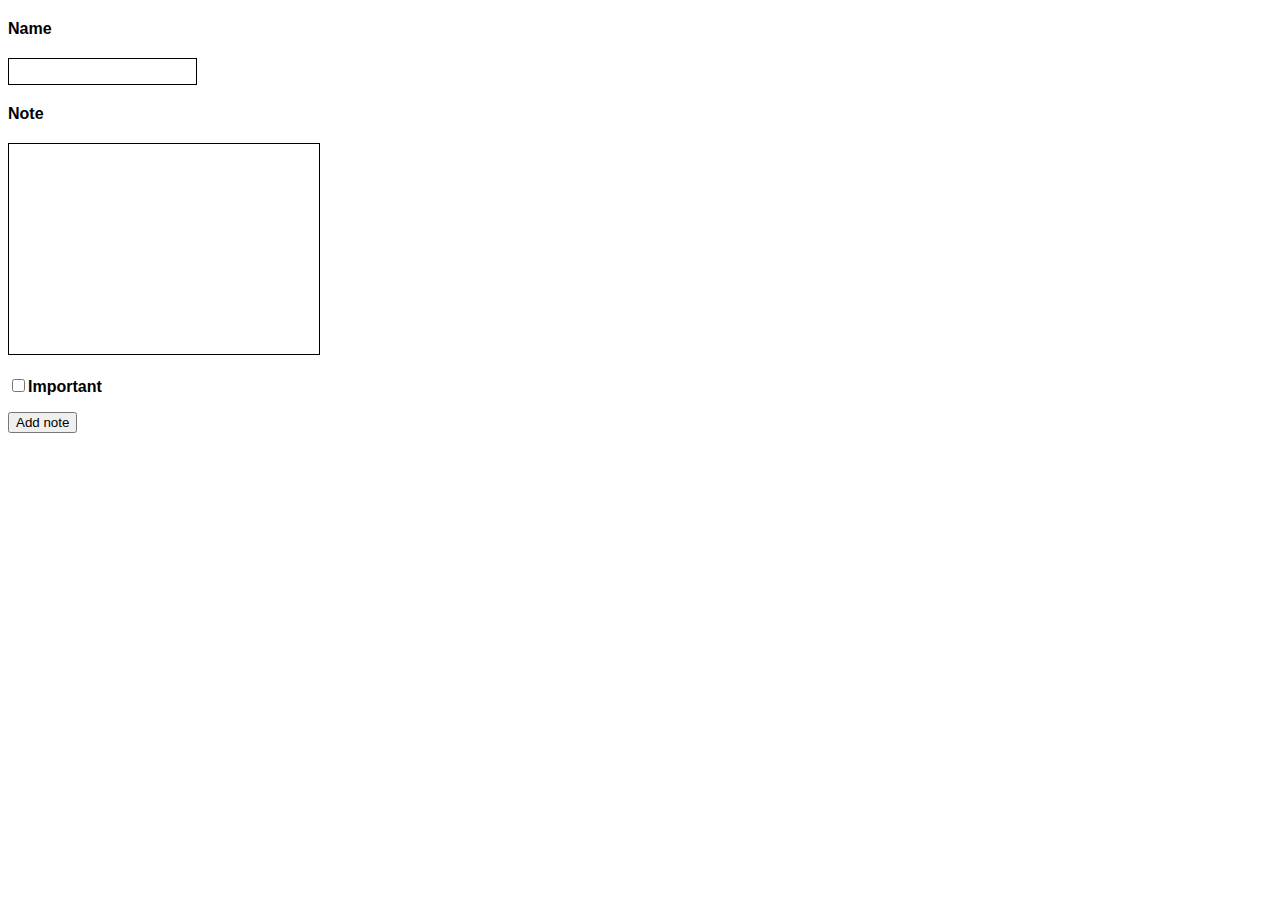
<file: Arvioitavat tehtävät/PieniBlogiHarjoitus/index.html>
<!-- Jesse Ruonakoski TIK22SP -->

<!DOCTYPE html>
<html lang="en">
<head>
    <meta charset="UTF-8">
    <meta http-equiv="X-UA-Compatible" content="IE=edge">
    <meta name="viewport" content="width=device-width, initial-scale=1.0">
    <title>Document</title>
    <script src="code.js" defer></script>
    <link rel="stylesheet" href="style.css">
</head>
<body>
    <form class="being">
        <h4 id="name">Name</h4>
        <input type="text" name="writeName" id="writeName" class="writeName"></input>
        <h4 id="note">Note</h4>
        <textarea name="writeNote" id="writeNote" class="writeNote"></textarea><br>
        <input type="checkbox" name="importantCheck" id="importantCheck"><label for="importantCheck"><b>Important</b></label></input><br>
        <button type="submit" id="submitButton">Add note</button><br>
        <div id="basicNote" class="hide"></div>
        <div id="importantNote" class="hide"></div>
    </form>

</body>
</html>
</file>
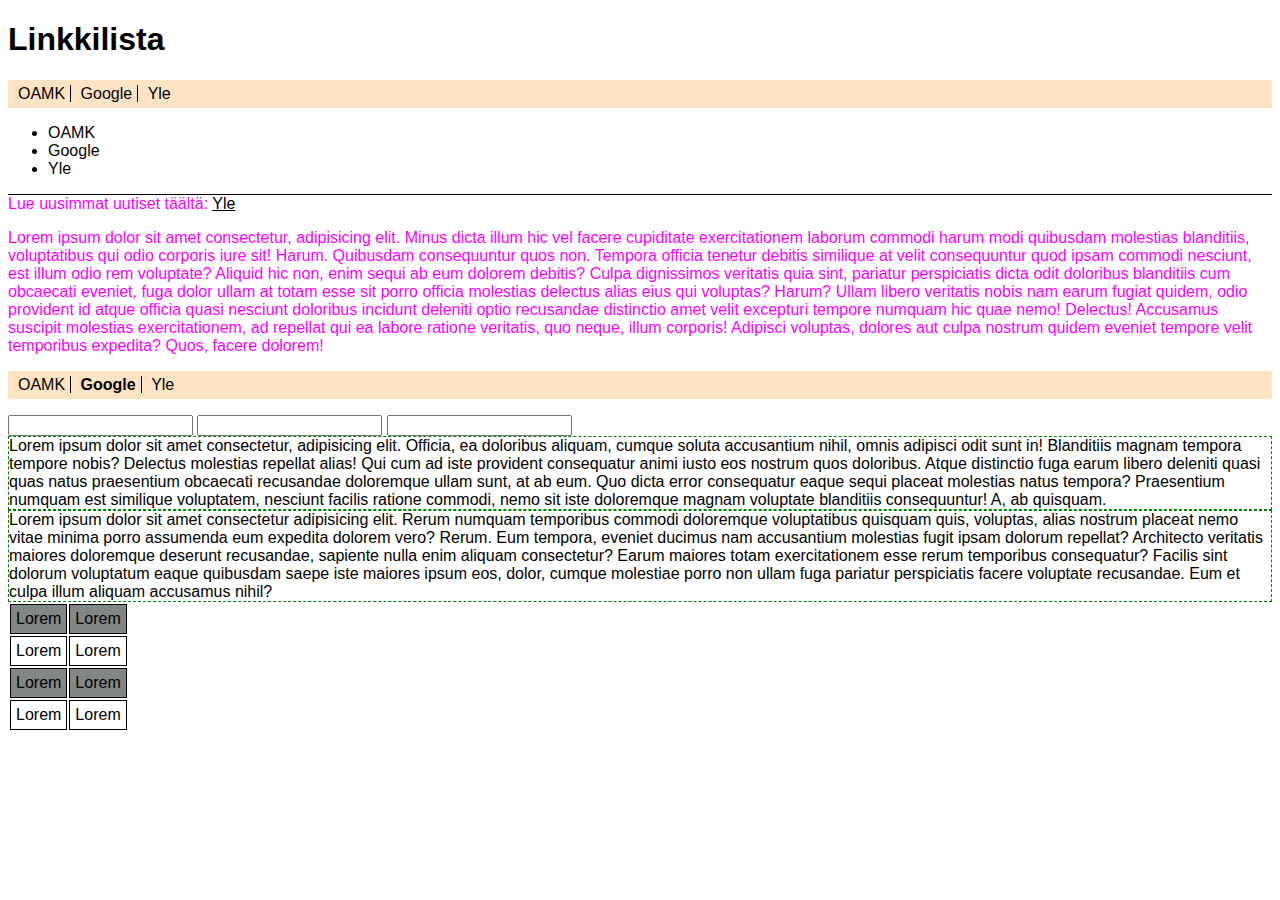
<file: Muu/Tuntiharjoituksia/advancedcss/index.html>
<!DOCTYPE html>
<html lang="en">
<head>
<meta charset="UTF-8">
<meta http-equiv="X-UA-Compatible" content="IE=edge">
<meta name="viewport" content="width=device-width, initial-scale=1.0">
<title>CSS-harjoittelua</title>
<link href="https://cdn.jsdelivr.net/npm/bootstrap@5.1.3/dist/css/bootstrap.min.css" rel="stylesheet" integrity="sha384-1BmE4kWBq78iYhFldvKuhfTAU6auU8tT94WrHftjDbrCEXSU1oBoqyl2QvZ6jIW3" crossorigin="anonymous">
<link rel="stylesheet" href="styles.css">
</head>
<body>
    <h1>Linkkilista</h1>
    <ul class="navbar">
        <li><a href="http://www.oamk.fi">OAMK</a></li>
        <li><a href="http://www.google.com">Google</a></li>
        <li><a href="http://www.yle.fi">Yle</a></li>
    </ul>
    

    <ul>
        <li><a href="http://www.oamk.fi">OAMK</a></li>
        <li><a href="http://www.google.com">Google</a></li>
        <li><a href="http://www.yle.fi">Yle</a></li>
    </ul>

    <p>
        Lue uusimmat uutiset täältä:
        <a href="http://www.yle.fi">Yle</a>
    </p>
    <p>Lorem ipsum dolor sit amet consectetur, adipisicing elit. Minus dicta illum hic vel facere cupiditate exercitationem laborum commodi harum modi quibusdam molestias blanditiis, voluptatibus qui odio corporis iure sit! Harum.
    Quibusdam consequuntur quos non. Tempora officia tenetur debitis similique at velit consequuntur quod ipsam commodi nesciunt, est illum odio rem voluptate? Aliquid hic non, enim sequi ab eum dolorem debitis?
    Culpa dignissimos veritatis quia sint, pariatur perspiciatis dicta odit doloribus blanditiis cum obcaecati eveniet, fuga dolor ullam at totam esse sit porro officia molestias delectus alias eius qui voluptas? Harum?
    Ullam libero veritatis nobis nam earum fugiat quidem, odio provident id atque officia quasi nesciunt doloribus incidunt deleniti optio recusandae distinctio amet velit excepturi tempore numquam hic quae nemo! Delectus!
    Accusamus suscipit molestias exercitationem, ad repellat qui ea labore ratione veritatis, quo neque, illum corporis! Adipisci voluptas, dolores aut culpa nostrum quidem eveniet tempore velit temporibus expedita? Quos, facere dolorem!
    </p>
    <ul class="navbar">
        <li><a href="http://www.oamk.fi">OAMK</a></li>
        <li><a href="http://www.google.com" target="_blank">Google</a></li>
        <li><a href="http://www.yle.fi">Yle</a></li>
    </ul>
    <form action="">
        <input type="text">
        <input type="text">
        <input type="text">
    </form>
    <!-- Bootstrap grid alkaa -->
    <div class="container">
        <div class="row">
            <div class="col">
                Lorem ipsum dolor sit amet consectetur, adipisicing elit. Officia, ea doloribus aliquam, cumque soluta accusantium nihil, omnis adipisci odit sunt in! Blanditiis magnam tempora tempore nobis? Delectus molestias repellat alias!
                Qui cum ad iste provident consequatur animi iusto eos nostrum quos doloribus. Atque distinctio fuga earum libero deleniti quasi quas natus praesentium obcaecati recusandae doloremque ullam sunt, at ab eum.
                Quo dicta error consequatur eaque sequi placeat molestias natus tempora? Praesentium numquam est similique voluptatem, nesciunt facilis ratione commodi, nemo sit iste doloremque magnam voluptate blanditiis consequuntur! A, ab quisquam.
            </div>
            <div class="col">
                Lorem ipsum dolor sit amet consectetur adipisicing elit. Rerum numquam temporibus commodi doloremque voluptatibus quisquam quis, voluptas, alias nostrum placeat nemo vitae minima porro assumenda eum expedita dolorem vero? Rerum.
                Eum tempora, eveniet ducimus nam accusantium molestias fugit ipsam dolorum repellat? Architecto veritatis maiores doloremque deserunt recusandae, sapiente nulla enim aliquam consectetur? Earum maiores totam exercitationem esse rerum temporibus consequatur?
                Facilis sint dolorum voluptatum eaque quibusdam saepe iste maiores ipsum eos, dolor, cumque molestiae porro non ullam fuga pariatur perspiciatis facere voluptate recusandae. Eum et culpa illum aliquam accusamus nihil?
            </div>
        </div>
    </div>
    <table>
        <tr>
            <td>Lorem</td>
            <td>Lorem</td>
        </tr>
        <tr>
            <td>Lorem</td>
            <td>Lorem</td>
        </tr>
        <tr>
            <td>Lorem</td>
            <td>Lorem</td>
        </tr>
        <tr>
            <td>Lorem</td>
            <td>Lorem</td>
        </tr>
    </table>
</body>
</html>
</file>
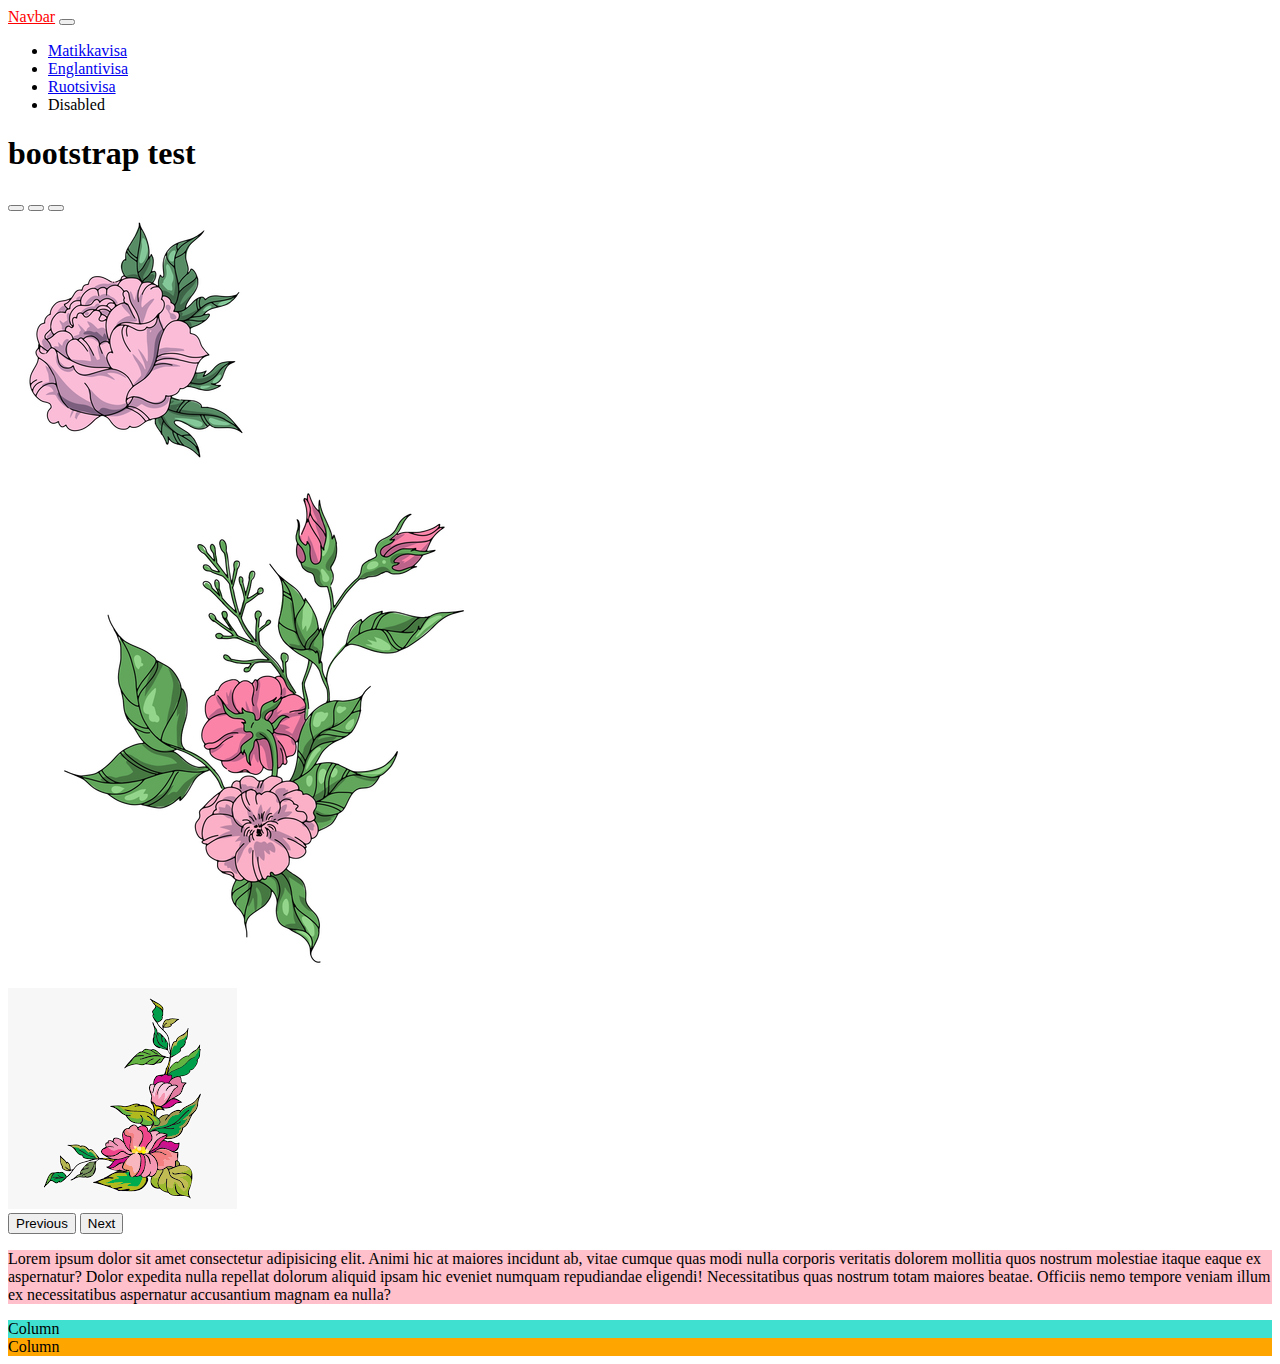
<file: Muu/Tuntiharjoituksia/bootstrap/index.html>
<!DOCTYPE html>
<html lang="en">
<head>
    <meta charset="UTF-8">
    <meta http-equiv="X-UA-Compatible" content="IE=edge">
    <meta name="viewport" content="width=device-width, initial-scale=1.0">
    <title>Bootstrap demo</title>
    <link href="https://cdn.jsdelivr.net/npm/bootstrap@5.2.2/dist/css/bootstrap.min.css" rel="stylesheet" integrity="sha384-Zenh87qX5JnK2Jl0vWa8Ck2rdkQ2Bzep5IDxbcnCeuOxjzrPF/et3URy9Bv1WTRi" crossorigin="anonymous">
    <link rel="stylesheet" href="style.css">
</head>
<body>
    <!-- tästä alkaa bootstrap navbar koodit-->
    <nav class="navbar navbar-expand-lg bg-light">
        <div class="container-fluid">
          <a class="navbar-brand red-text" href="#">Navbar</a>
          <button class="navbar-toggler" type="button" data-bs-toggle="collapse" data-bs-target="#navbarNav" aria-controls="navbarNav" aria-expanded="false" aria-label="Toggle navigation">
            <span class="navbar-toggler-icon"></span>
          </button>
          <div class="collapse navbar-collapse" id="navbarNav">
            <ul class="navbar-nav">
              <li class="nav-item">
                <a class="nav-link active" aria-current="page" href="matikkavisa.html">Matikkavisa</a>
              </li>
              <li class="nav-item">
                <a class="nav-link" href="#">Englantivisa</a>
              </li>
              <li class="nav-item">
                <a class="nav-link" href="#">Ruotsivisa</a>
              </li>
              <li class="nav-item">
                <a class="nav-link disabled">Disabled</a>
              </li>
            </ul>
          </div>
        </div>
      </nav>
    <!-- tähän päättyy navbar-->
    <h1>bootstrap test</h1>

    <!-- BOOTSTRAP KARUSELLI -->

    <div id="carouselExampleIndicators" class="carousel slide" data-bs-ride="true">
        <div class="carousel-indicators">
          <button type="button" data-bs-target="#carouselExampleIndicators" data-bs-slide-to="0" class="active" aria-current="true" aria-label="Slide 1"></button>
          <button type="button" data-bs-target="#carouselExampleIndicators" data-bs-slide-to="1" aria-label="Slide 2"></button>
          <button type="button" data-bs-target="#carouselExampleIndicators" data-bs-slide-to="2" aria-label="Slide 3"></button>
        </div>
        <div class="carousel-inner">
          <div class="carousel-item active">
            <img src="flower1.png" class="d-block" alt="...">
          </div>
          <div class="carousel-item">
            <img src="flower2.png" class="d-block" alt="...">
          </div>
          <div class="carousel-item">
            <img src="flower3.png" class="d-block" alt="...">
          </div>
        </div>
        <button class="carousel-control-prev" type="button" data-bs-target="#carouselExampleIndicators" data-bs-slide="prev">
          <span class="carousel-control-prev-icon" aria-hidden="true"></span>
          <span class="visually-hidden">Previous</span>
        </button>
        <button class="carousel-control-next" type="button" data-bs-target="#carouselExampleIndicators" data-bs-slide="next">
          <span class="carousel-control-next-icon" aria-hidden="true"></span>
          <span class="visually-hidden">Next</span>
        </button>
      </div>
    <!-- BOOTSTRAP KARUSELLI LOPPUU -->

    <!-- BOOTSTRAP GRID ALKAA -->
      <div class="container text-center">
        <div class="row">
          <div class="col-md-6 col-lg-3 pink">
            <p>Lorem ipsum dolor sit amet consectetur adipisicing elit. Animi hic at maiores incidunt ab, vitae cumque quas modi nulla corporis veritatis dolorem mollitia quos nostrum molestiae itaque eaque ex aspernatur?
            Dolor expedita nulla repellat dolorum aliquid ipsam hic eveniet numquam repudiandae eligendi! Necessitatibus quas nostrum totam maiores beatae. Officiis nemo tempore veniam illum ex necessitatibus aspernatur accusantium magnam ea nulla?</p>
          </div>
          <div class="col-md-3 col-lg-6 turquoise">
            Column
          </div>
          <div class="col-md-3 col-lg-3 orange">
            Column
          </div>
        </div>
      </div>
    <!-- BOOTSTRAP GRID LOPPUU -->
    <script src="https://cdn.jsdelivr.net/npm/bootstrap@5.2.2/dist/js/bootstrap.bundle.min.js" integrity="sha384-OERcA2EqjJCMA+/3y+gxIOqMEjwtxJY7qPCqsdltbNJuaOe923+mo//f6V8Qbsw3" crossorigin="anonymous""></script>
</body>
</html>
</file>
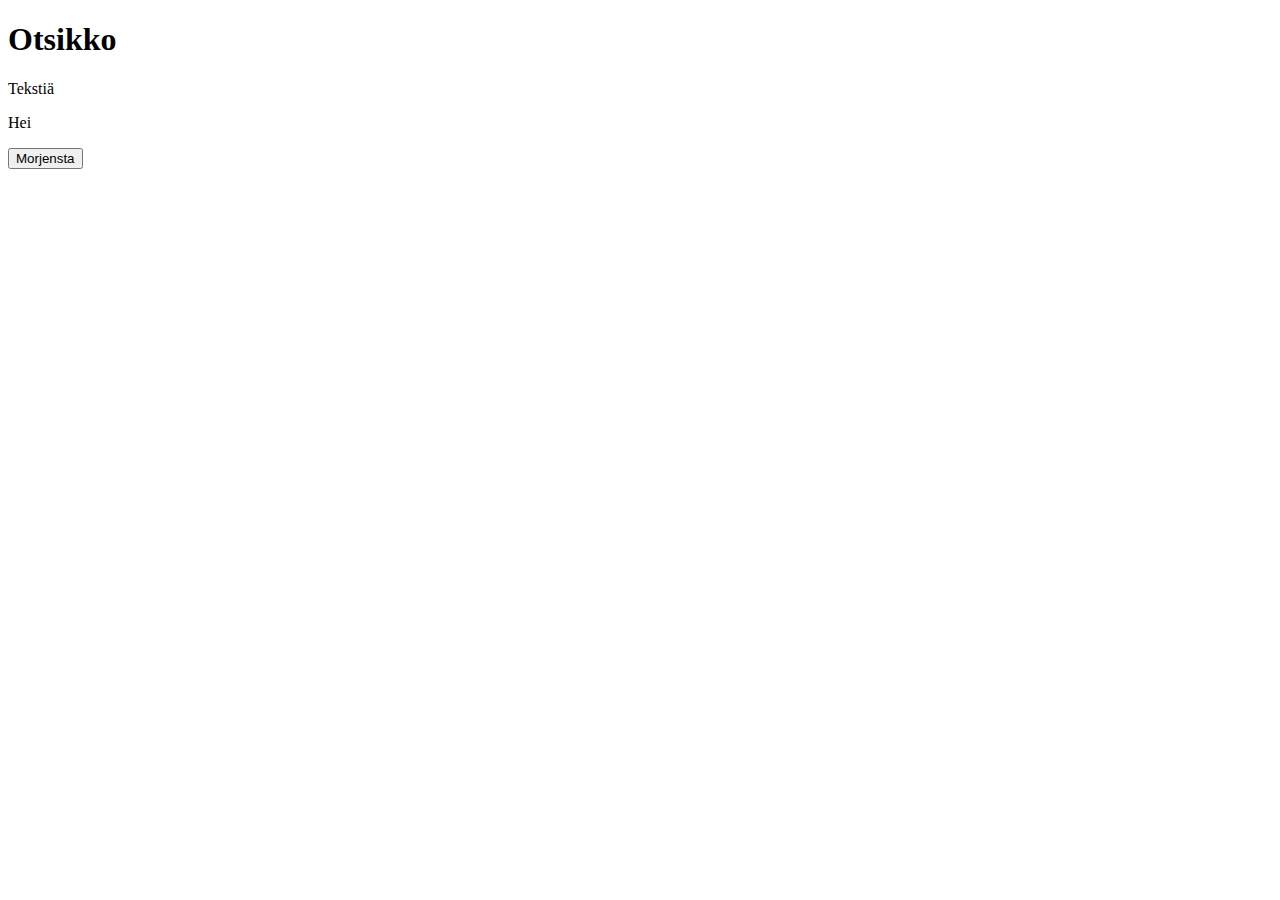
<file: Muu/Tuntiharjoituksia/nodejutut/index.html>
<!DOCTYPE html>
<html lang="en">
<head>
    <meta charset="UTF-8">
    <meta http-equiv="X-UA-Compatible" content="IE=edge">
    <meta name="viewport" content="width=device-width, initial-scale=1.0">
    <title>Document</title>
    <link rel="stylesheet" href="style.css">
    <script src="code.js"></script>
</head>
<body>
    <h1>Otsikko</h1>
    <div class="special">Tekstiä</div>
    <p>Hei</p>
    <div id="test"></div>
    <button type="button" onclick="changeStyle()">Morjensta</button>
</body>
</html>
</file>
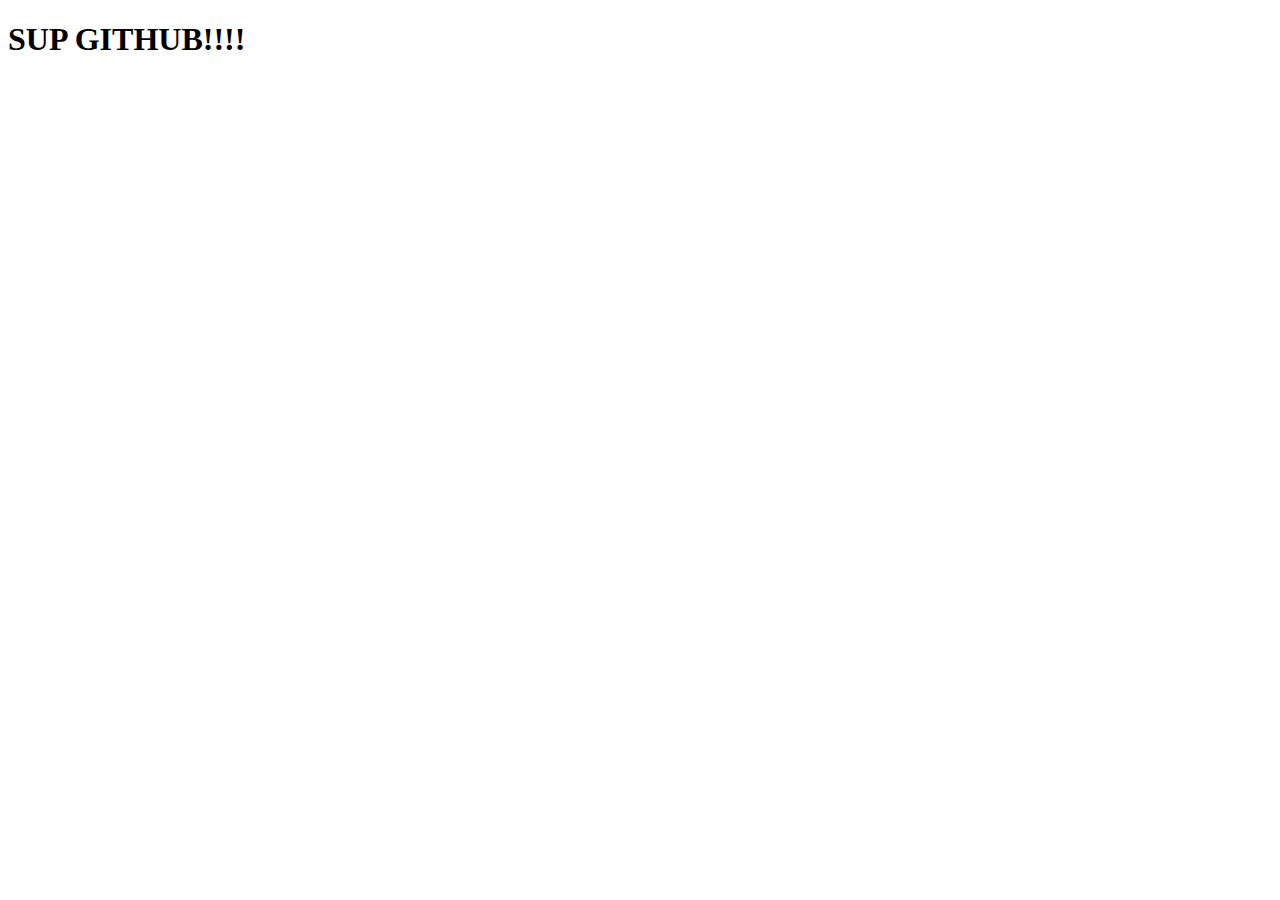
<file: test.html>
<!DOCTYPE html>
<html lang="en">
<head>
    <meta charset="UTF-8">
    <meta http-equiv="X-UA-Compatible" content="IE=edge">
    <meta name="viewport" content="width=device-width, initial-scale=1.0">
    <title>Document</title>
</head>
<body>
    <h1>SUP GITHUB!!!!</h1>
</body>
</html>
</file>
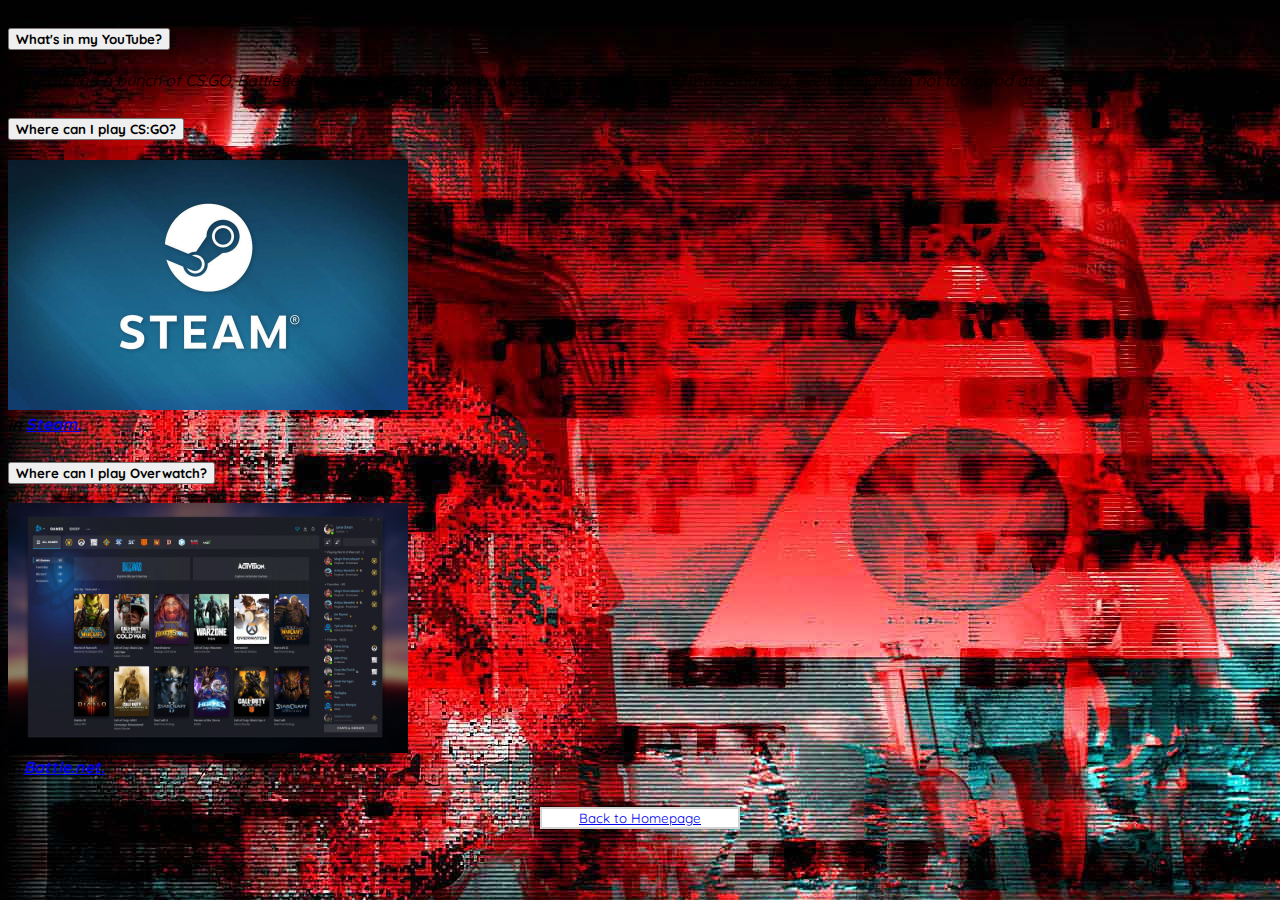
<file: Arvioitavat tehtävät/ytvids/ytvids.html>
<!DOCTYPE html>
<html lang="en">
<head>
    <meta charset="UTF-8">
    <meta http-equiv="X-UA-Compatible" content="IE=edge">
    <meta name="viewport" content="width=device-width, initial-scale=1.0">
    <title>Document</title>
    <link rel="stylesheet" href="https://fonts.googleapis.com/css2?family=Material+Symbols+Outlined:opsz,wght,FILL,GRAD@20..48,100..700,0..1,-50..200" />
    <link rel="preconnect" href="https://fonts.googleapis.com">
    <link rel="preconnect" href="https://fonts.gstatic.com" crossorigin>
    <link href="https://fonts.googleapis.com/css2?family=Quicksand:wght@500&display=swap" rel="stylesheet">
    <link href="https://cdn.jsdelivr.net/npm/bootstrap@5.1.3/dist/css/bootstrap.min.css" rel="stylesheet" 
    integrity="sha384-1BmE4kWBq78iYhFldvKuhfTAU6auU8tT94WrHftjDbrCEXSU1oBoqyl2QvZ6jIW3"
     crossorigin="anonymous">
    <link rel="stylesheet" href="ytvids.css">
</head>
<body>
    <div class="container">

<!-- Luodaan accordion ja contentit siihen -->
        <div class="container mt-5">
            <div class="accordion" id="accordionPanelsStayOpenExample">
                <div class="accordion-item">
                <h2 class="accordion-header" id="panelsStayOpen-headingOne">
                    <button class="accordion-button" type="button" data-bs-toggle="collapse" data-bs-target="#panelsStayOpen-collapseOne" aria-expanded="true" aria-controls="panelsStayOpen-collapseOne">
                    What's in my YouTube?
                    </button>
                </h2>
                <div id="panelsStayOpen-collapseOne" class="accordion-collapse collapse show" aria-labelledby="panelsStayOpen-headingOne">
                    <div class="accordion-body">
                        You can find a bunch of CS:GO, Battlefield Heroes and Overwatch videos there. I really enjoy moviemaking, even though I'm not too good at it.
                    </div>
                </div>
                </div>
                <div class="accordion-item">
                <h2 class="accordion-header" id="panelsStayOpen-headingTwo">
                    <button class="accordion-button collapsed" type="button" data-bs-toggle="collapse" data-bs-target="#panelsStayOpen-collapseTwo" aria-expanded="false" aria-controls="panelsStayOpen-collapseTwo">
                    Where can I play CS:GO?
                    </button>
                </h2>
                <div id="panelsStayOpen-collapseTwo" class="accordion-collapse collapse" aria-labelledby="panelsStayOpen-headingTwo">
                    <div class="accordion-body">
                    <img src="../Kuvat/steamlogo.jpg" class="kuvah" alt="" srcset=""><br>
                    <b>in <a href="http://www.steamcommunity.com">Steam.</a></b>
                    </div>
                </div>
                </div>
                <div class="accordion-item">
                <h2 class="accordion-header" id="panelsStayOpen-headingThree">
                    <button class="accordion-button collapsed" type="button" data-bs-toggle="collapse" data-bs-target="#panelsStayOpen-collapseThree" aria-expanded="false" aria-controls="panelsStayOpen-collapseThree">
                    Where can I play Overwatch?
                    </button>
                </h2>
                <div id="panelsStayOpen-collapseThree" class="accordion-collapse collapse" aria-labelledby="panelsStayOpen-headingThree">
                    <div class="accordion-body">
                        <img src="../Kuvat/bnet.jpg" class="kuvah" alt="" srcset=""><br>
                        in <a href="http://www.blizzard.com/en-us/apps/battle.net/desktop"><b>Battle.net.</b></a>
                    </div>
                </div>
                </div>
            </div>
        </div>
    </div>

    <!-- Napista pääsee takaisin etusivulle -->
    <div id="links">
        <button class="btn btn-primary" type="submit"><a href="../index.html">Back to Homepage</a></button>
    </div>
    
    <script src="https://cdn.jsdelivr.net/npm/bootstrap@5.1.3/dist/js/bootstrap.bundle.min.js" 
        integrity="sha384-ka7Sk0Gln4gmtz2MlQnikT1wXgYsOg+OMhuP+IlRH9sENBO0LRn5q+8nbTov4+1p" 
        crossorigin="anonymous">
    </script>
</body>
</html>
</file>
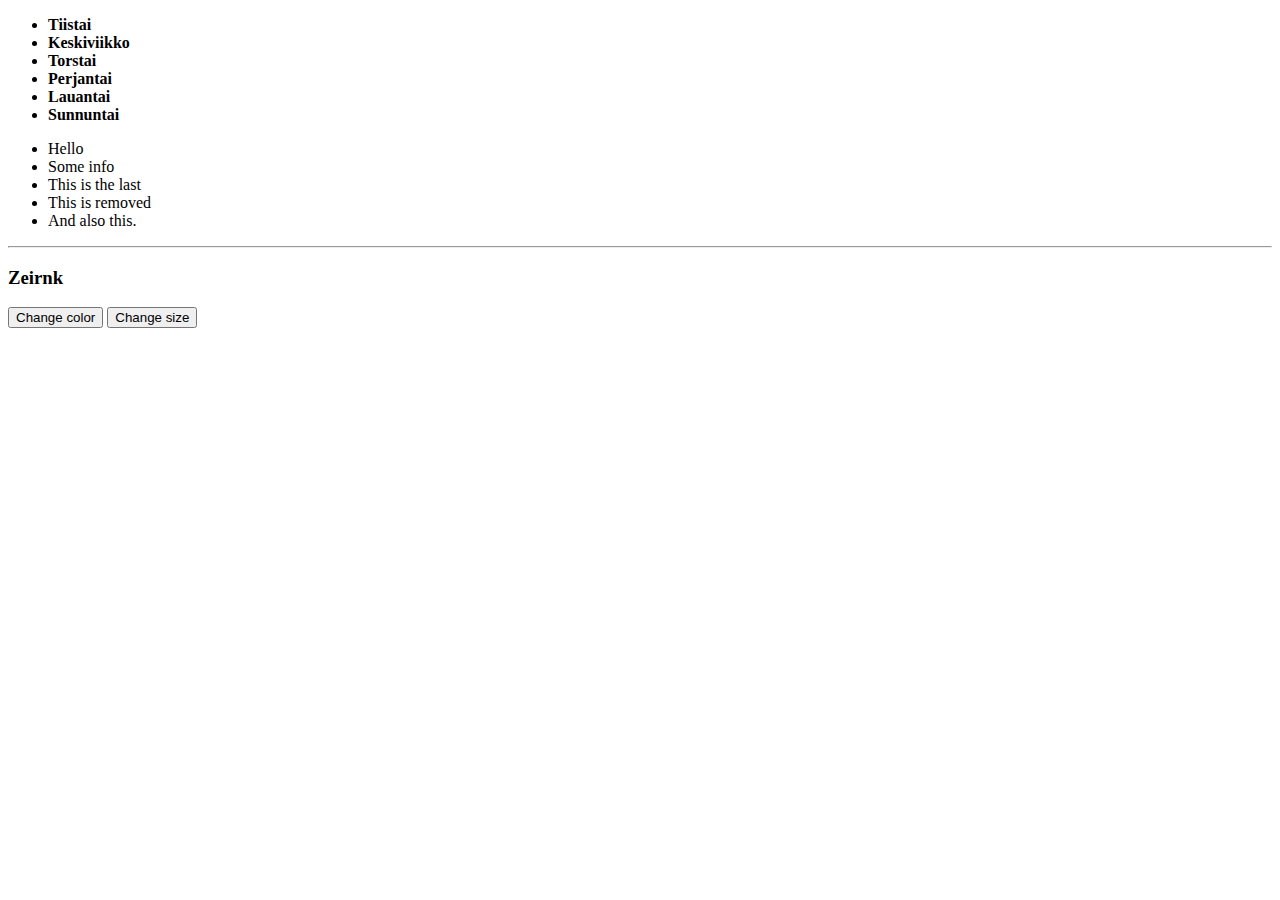
<file: Muu/Tuntiharjoituksia/nodejutut/randomharjotus.html>
<!DOCTYPE html>
<!-- saved from url=(0072)https://moodle.oulu.fi/pluginfile.php/1403195/mod_label/intro/index.html -->
<html lang="en"><head><meta http-equiv="Content-Type" content="text/html; charset=UTF-8">
    
    <meta http-equiv="X-UA-Compatible" content="IE=edge">
    <meta name="viewport" content="width=device-width, initial-scale=1.0">
    <title>Document</title>
    <script src="randomharjotuskoodi.js" defer=""></script>
    <link rel="stylesheet" href="randomharjotuscss.css">
</head>
<body>
    <div id="content">
        <ul>
            <li>Turhake</li>
            <li>Tiistai</li>
            <li>Keskiviikko</li>
            <li>Torstai</li>
            <li>Perjantai</li>
            <li>Lauantai</li>
        </ul>
        <ul>
            <li>Hello</li>
            <li>Some info</li>
            <li class="last">This is the last</li>
            <li>This is removed</li>
            <li>And also this.</li>
        </ul>
    </div>

    <button type="button" onclick="changeColor()">Change color</button>
    <button type="button" onclick="changeSize()">Change size</button>

</body></html>
</file>
<file: Arvioitavat tehtävät/PieniBlogiHarjoitus/style.css>
/* Jesse Ruonakoski TIK22SP */

* {
    margin-top: 10px;
    margin-bottom: 10px;
    font-family: Verdana, Geneva, Tahoma, sans-serif;
}

.hide {
    display: none;
}

#writeName {
    text-align: justify;
    border: 1px solid black;
    padding: 5px;
}

#writeNote {
    text-align: justify;
    width: 300px;
    height: 200px;
    border: 1px solid black;
    padding: 5px;
    resize: none;
}

#importantNote {
    display: block;
    text-align: justify;
    width: 597px;
    border: 3px solid rgb(41, 206, 41);
    padding-left: 10px;
    padding-top: 5px;
    padding-bottom: 5px;
    margin-top: -5px;
    margin-bottom: -5px;
}

#basicNote {
    display: inline-block;
    text-align: justify;
    width: 600px;
    border: 1px solid black;
    padding-left: 10px;
    padding-top: 5px;
    padding-bottom: 5px;
}
</file>
<file: Muu/Tuntiharjoituksia/advancedcss/styles.css>
/* Nämä tyylimääreet kohdistuvat kaikkiin elementteihin bodyn sisällä */
body {
    font-family: Arial, Helvetica, sans-serif;
}
    /* Nämä tyylimääreet kohdistuvat kaikkiin elementteihin */
* {
    color: black;
}

/* NAVBAR */
ul.navbar {
    padding: 5px;
    background-color: bisque;
    display: block;
}

/* li -elementit oletuksena blockkeja, muuteteaan inlineksi, että saadaan
samalle riville */
.navbar li {
    display: inline;
    border-right: 1px solid black;
}

.navbar li:last-child {
    border: none;
}

.navbar a {
    padding: 5px;
}

ul a {
    text-decoration: none;
}

a:hover {
    font-weight: bold;
    color: red;
}

a[target="_blank"] {
    font-weight: bold ;
}

[type="number"] {
    border: 1px solid green;
}

ul + p {
    border-top: 1px solid black;
}

ul ~ p {
    color: magenta;
}

.col {
    border: 1px dashed green;
}

td {
    border: 1px solid black;
    padding: 5px;
}

tr:nth-child(odd) {
    background: rgb(130, 134, 133);
}
</file>
<file: Muu/Tuntiharjoituksia/bootstrap/style.css>
.red-text {
    color: red;
}

.carousel-item img {
    margin: auto;
}

.pink {
    background-color: pink;
}

.turquoise {
    background-color: turquoise;
}

.orange {
    background-color: orange;
}
</file>
<file: Muu/Tuntiharjoituksia/nodejutut/style.css>
.colorful {
    color: red;
    background-color: white;
    font-weight: bold;
}


.showmenu {
    display: block;
}
</file>
<file: Arvioitavat tehtävät/ytvids/ytvids.css>
* {
    font-family: 'Quicksand', sans-serif;
    text-align: justify;
}

body {
    background-image: url("../Kuvat/bg.jpg");
    size: 100%;
}

.accordion-body {
    font-style: italic;
}

.accordion-button {
    font-weight: bold;
}

.kuvah {
    width: 400px;
    height: 250px;
}

li {
    margin-left: 30px;
    list-style-type: none;
}

.links {
    color: rgb(63, 63, 63);
    font-weight: bold;
    text-decoration: none;
    font-size: 13pt;
    margin-bottom: 30px;
}

.links:hover {
    color: rgb(209, 101, 101);
}

.material-symbols-outlined {
  font-variation-settings:
  'FILL' 0,
  'wght' 400,
  'GRAD' 0,
  'opsz' 48
}

.navbar {
    overflow: hidden;
    background-color: rgb(255, 255, 255, 0.75);
    font-family: Arial;
    border: 2px solid black;
}
  
.navbar a {
    float: left;
    font-size: 16px;
    color: rgb(0, 0, 0);
    text-align: center;
    padding: 14px 16px;
    text-decoration: none;
}
  
.dropdown {
    float: left;
    overflow: hidden;
}
  
.dropdown .dropbtn {
    font-size: 16px;
    border: none;
    outline: none;
    color: rgb(0, 0, 0);
    padding: 14px 16px;
    background-color: inherit;
    font-family: inherit;
    margin: 0;
}
  
.navbar a:hover, .dropdown:hover .dropbtn {
    background-color: red;
}
  
.dropdown-content {
    display: none;
    position: absolute;
    background-color: rgb(255, 255, 255, 0.75);
    min-width: 160px;
    box-shadow: 0px 8px 16px 0px rgba(255, 255, 255, 0.2);
    z-index: 1;
}
  
.dropdown-content a {
    float: none;
    color: black;
    padding: 12px 16px;
    text-decoration: none;
    display: block;
    text-align: left;
}
  
.dropdown-content a:hover {
    background-color: rgb(209, 101, 101, 0.45);
}
  
.dropdown:hover .dropdown-content {
    display: block;
}

.navtext {
    font-weight: bold;
}

#osulogo {
    width: 400px;
    height: 220px;
}

#perkele {
    border: 1px solid black;
}

.btn-primary {
    text-align: center;
    display: block;
    margin-left: auto;
    margin-right: auto;
    margin-top: 30px;
    background-color: white;
    width: 200px;
    border: 2px solid lightgray;
}

.btn-primary:hover {
    background-color: rgb(209, 101, 101);
}
</file>
<file: Muu/Tuntiharjoituksia/nodejutut/randomharjotuscss.css>
.colored {
    background-color: black;
    color: yellow;
}

.sizeup {
    font-size: 1.2em;
    font-family: 'Lucida Sans', 'Lucida Sans Regular', 'Lucida Grande', 'Lucida Sans Unicode', Geneva, Verdana, sans-serif;
}
</file>
